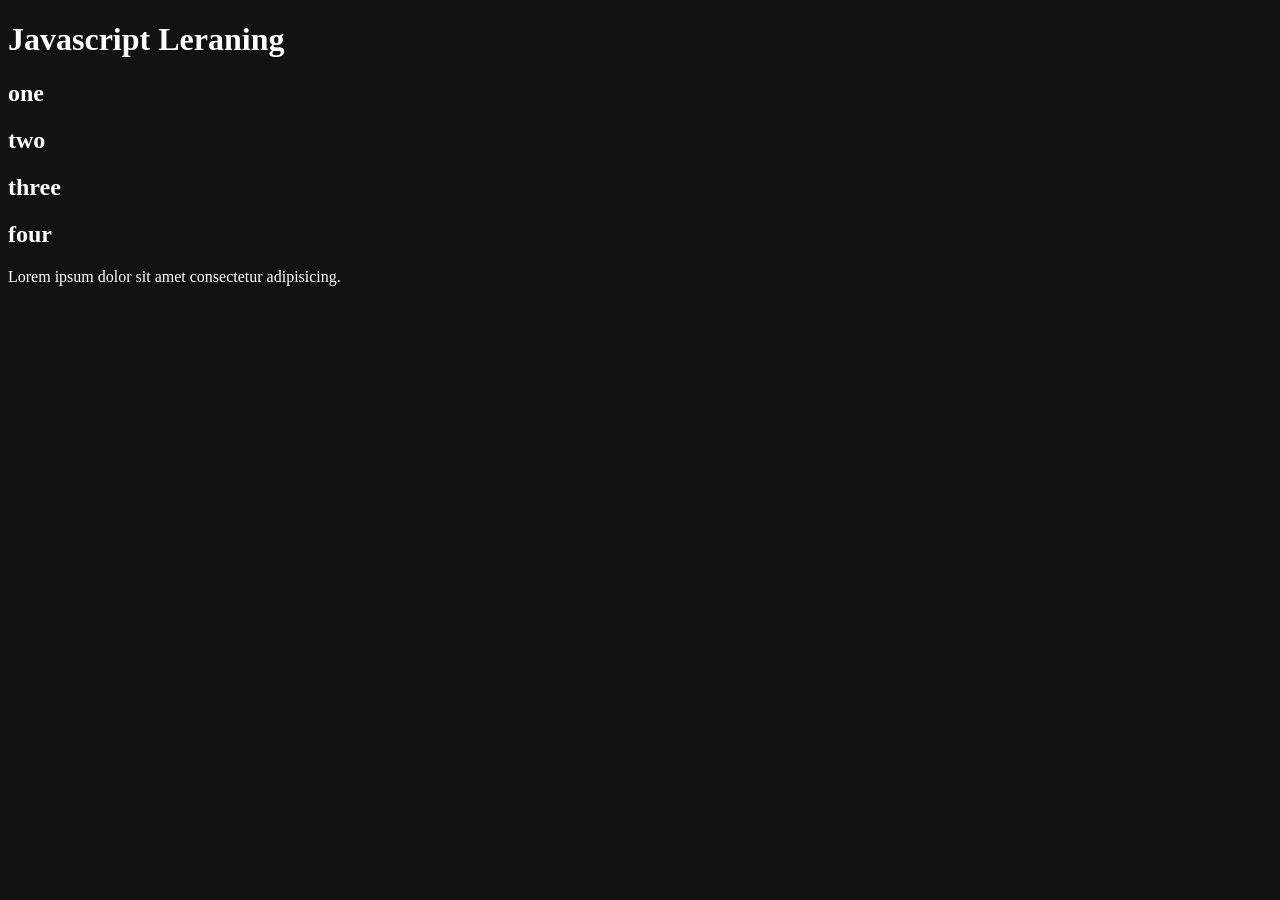
<file: 05_DOM_js/01_Basic.html>
<!DOCTYPE html>
<html lang="en">

<head>
    <meta charset="UTF-8">
    <meta name="viewport" content="width=device-width, initial-scale=1.0">
    <title>JS DOM</title>
    <style>
        body{
            background-color: #121212;
            color: white;
        }
    </style>
</head>

<body>
    <div class="bg-blabk">
        <h1 class="heading" id="title">Javascript Leraning</h1>
        <h2>one</h2>
        <h2>two</h2>
        <h2>three</h2>
        <h2>four</h2>
        <p>Lorem ipsum dolor sit amet consectetur adipisicing.</p>
    </div>
</body>

</html>
</file>
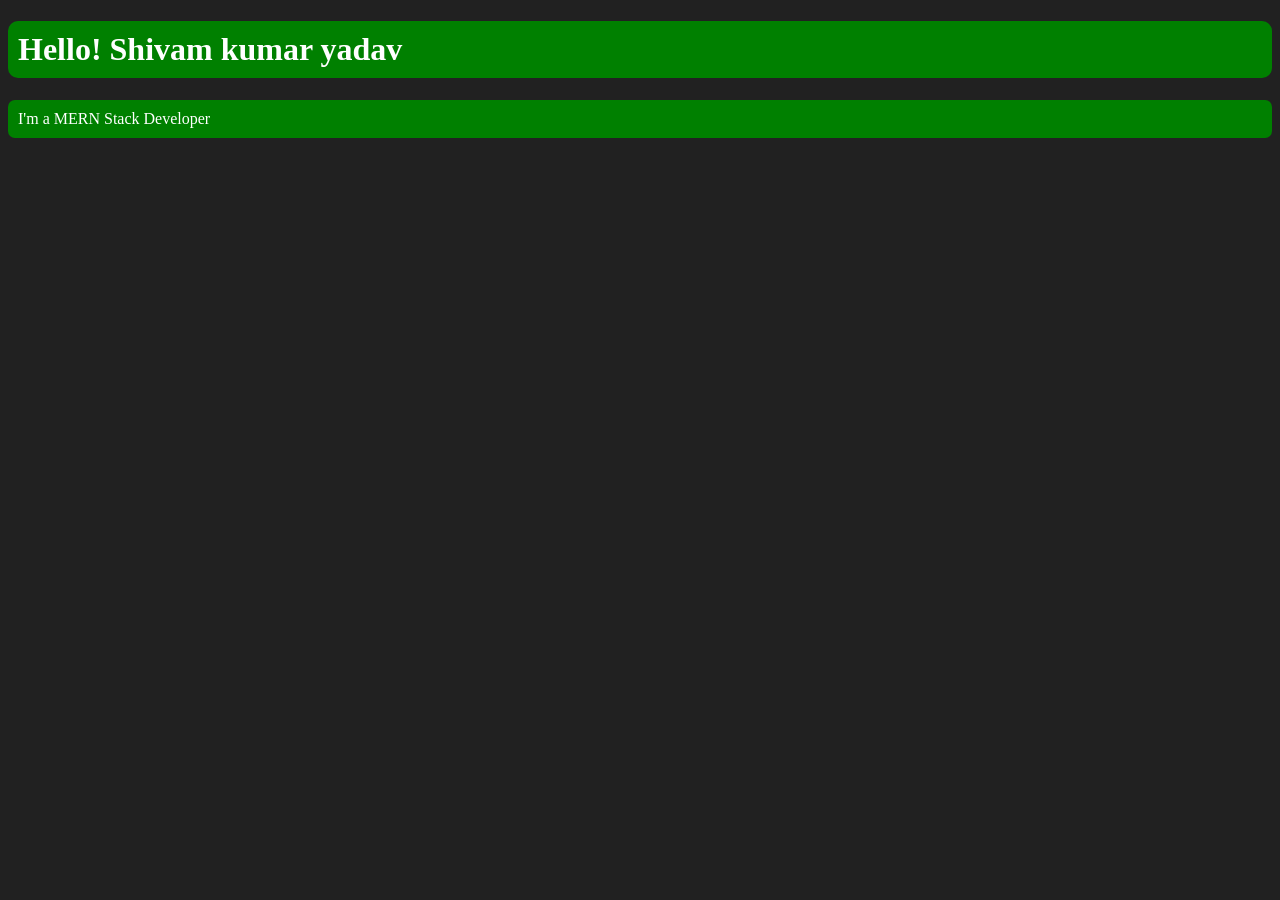
<file: 05_DOM_js/03_creation_newelements.html>
<!DOCTYPE html>
<html lang="en">

<head>
    <meta charset="UTF-8">
    <meta name="viewport" content="width=device-width, initial-scale=1.0">
    <title>Document</title>
</head>

<body style="background-color:#212121; color: #ffff;">

</body>
<script>

    // create a div by javascript
    const div = document.createElement('div')
    console.log(div);
    div.className = 'container'
    div.id = 'info-contain'
    div.setAttribute('title', 'title-info')


    // create a h1 tag by javascript
    const h1 = document.createElement('h1')
    console.log(h1);
    h1.style.backgroundColor='green'
    h1.style.padding = '10px'
    h1.style.borderRadius = '10px'
    h1.innerText = 'Hello! Shivam kumar yadav'


    // create a p tag by javascript
    const P = document.createElement('p')
    console.log(P);
    // P.innerText = "I'm a MERN Stack Developer"
    const addText = document.createTextNode("I'm a MERN Stack Developer")
    P.appendChild(addText)   
    P.style.backgroundColor='green'
    P.style.padding = '10px'
    P.style.borderRadius = '7px'


    //show output on your screen
   document.body.appendChild(h1)
   document.body.appendChild(P)
</script>

</html>
</file>
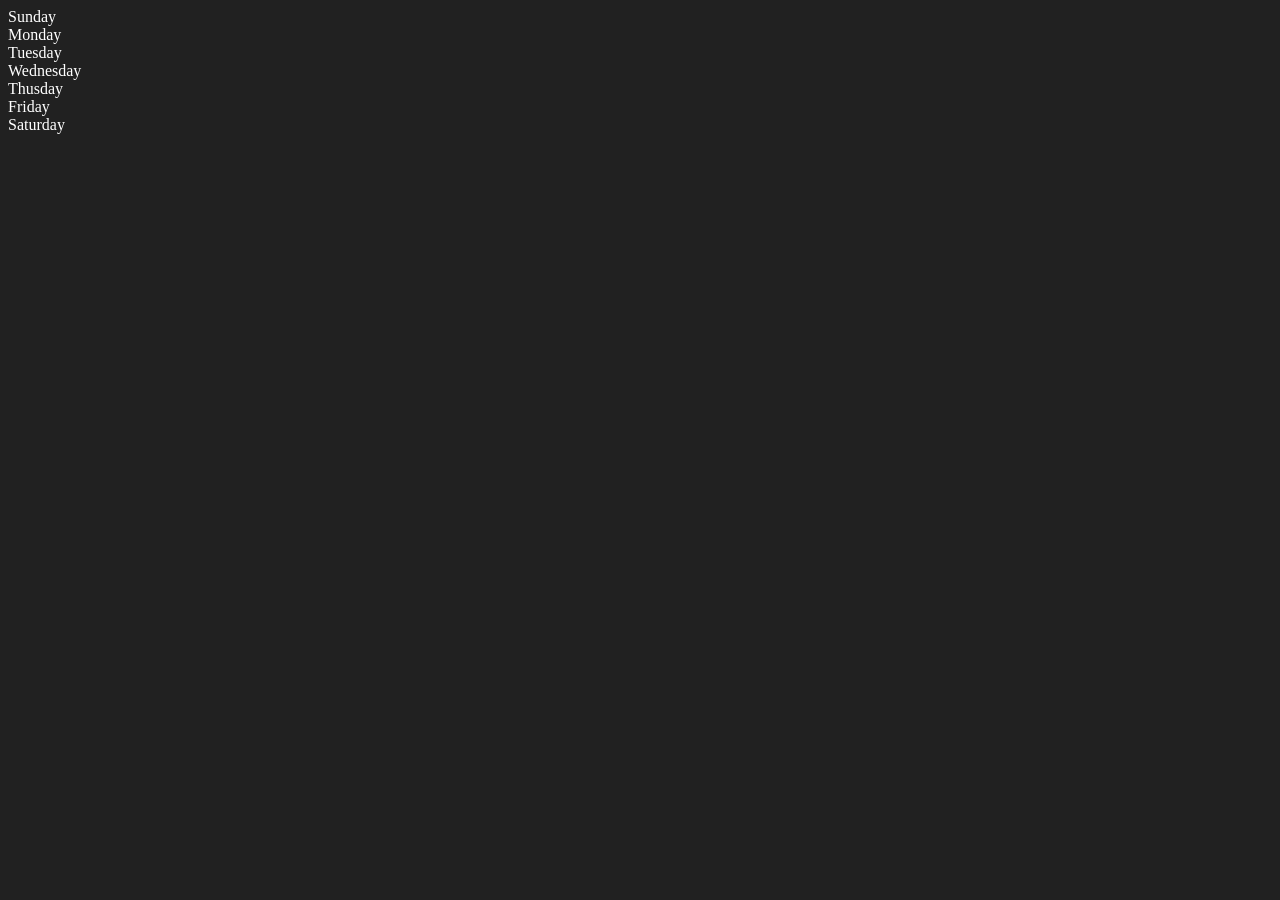
<file: 05_DOM_js/04_parent_child_relation.html>
<!DOCTYPE html>
<html lang="en">
<head>
    <meta charset="UTF-8">
    <meta name="viewport" content="width=device-width, initial-scale=1.0">
    <title>Document</title>
</head>
<body style="background-color: #212121; color: #fff;">
    <div class="parent">
        <div class="day">Sunday</div>
        <div class="day">Monday</div>
        <div class="day">Tuesday</div>
        <div class="day">Wednesday</div>
        <div class="day">Thusday</div>
        <div class="day">Friday</div>
        <div class="day">Saturday</div>
    </div>
</body>

 <script>
const par=   document.querySelector('.parent')

// [Note--> output show in console window]

// console.log(par);
// console.log(par.children);
// console.log(par.childNodes);
// console.log(par.childElementCount);
// console.log(par.firstElementChild);
// console.log(par.lastElementChild);

const child = document.querySelector('.day')

// [Note--> output show in console window]

// console.log(child);
// console.log(child.parentElement);
// console.log(child.nextElementSibling);
// console.log(child.previousSibling);

 </script>
</html>
</file>
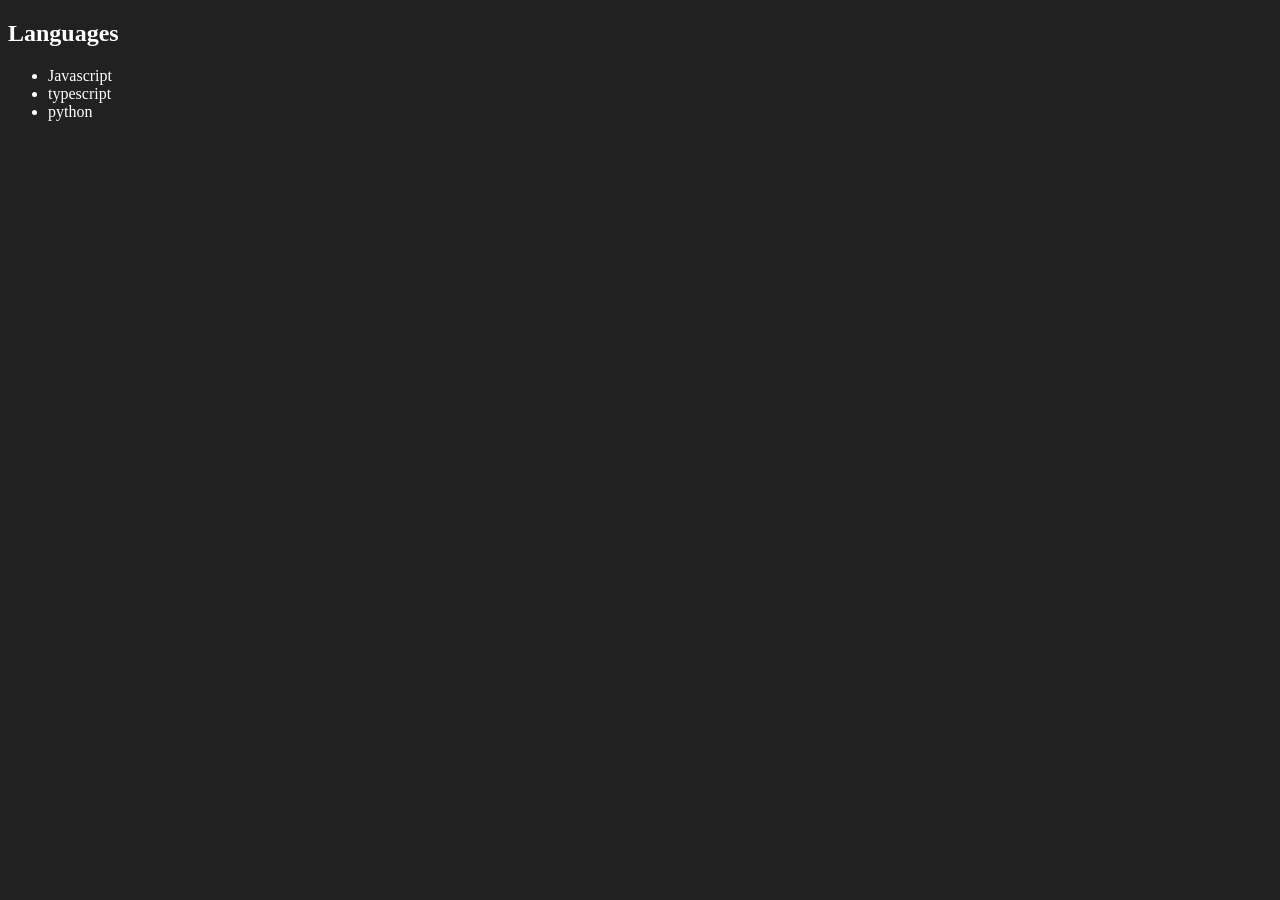
<file: 05_DOM_js/05_edit_remove.html>
<!DOCTYPE html>
<html lang="en">

<head>
    <meta charset="UTF-8">
    <meta name="viewport" content="width=device-width, initial-scale=1.0">
    <title>Document</title>
</head>

<body style="background-color: #212121; color: #ffff;">
    <h2>Languages</h2>
    <ul class="language">
        <li>Javascript</li>
    </ul>
</body>


<script>

    //create a function for add element using javascript
    function addLanguages(lagName) {
        const li = document.createElement('li')
        li.innerHTML = `${lagName}`

        const ul = document.querySelector('.language')
        ul.appendChild(li)
    }

    // [Note --> jinte bar ye function call hoga utne bar ye tree travers hoga. ]
    // addLanguages('java')
    // addLanguages('python')
    // addLanguages('C++')



    // optimize way
    function addoptLang(langname) {
        const li = document.createElement('li')
        li.appendChild(document.createTextNode(langname))
        document.querySelector('.language').appendChild(li)
    }

    // function call
    addLanguages('java')
    addLanguages('python')
    addLanguages('C++')



// ***************************************************************************************************************************************


// Edit 

const secondLang = document.querySelector('li:nth-Child(2)')
// secondLang.innerHTML = 'Typescript'

// create a new element
const newli = document.createElement('li')
newli.textContent = 'typescript'

// replace [java, Typescript]
secondLang.replaceWith(newli)


// ***************************************************************************************************************************************


// Remove
const lastlang = document.querySelector('li:last-Child')
lastlang.remove();

</script>

</html>
</file>
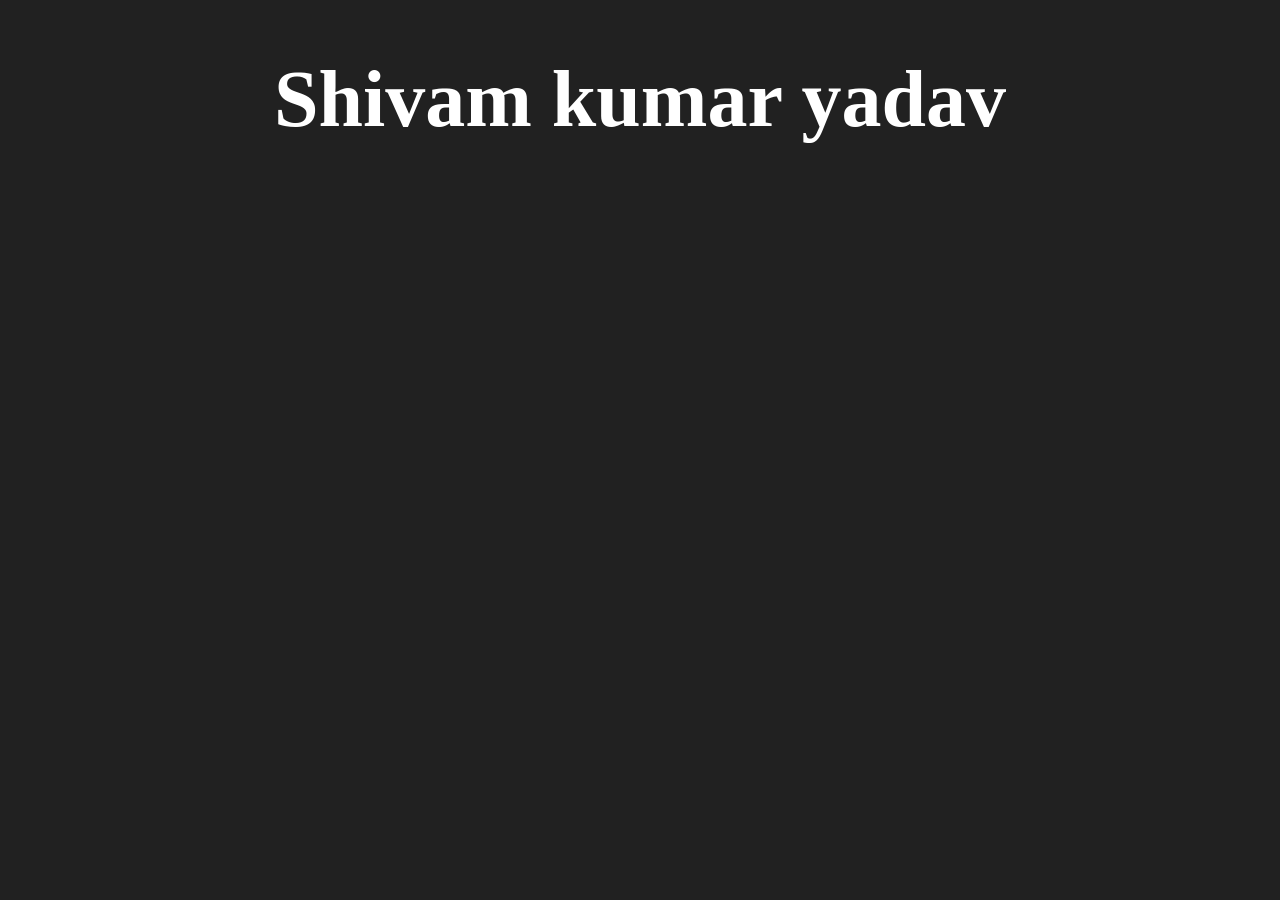
<file: 08_promise_js/01_index.html>
<!DOCTYPE html>
<html lang="en">
<head>
    <meta charset="UTF-8">
    <meta name="viewport" content="width=device-width, initial-scale=1.0">
    <title>Document</title>
    <style>
        body{
            background-color: #212121;
            color: #ffff;
        }

      h1{
            display: flex;
            justify-content: center;
            align-items: center;
            font-size: 5rem;
        }
    </style>
</head>
<body>
    <h1>Shivam kumar yadav</h1>
    <script src="01_CallbackHell.js"></script>
</body>
</html>
</file>
